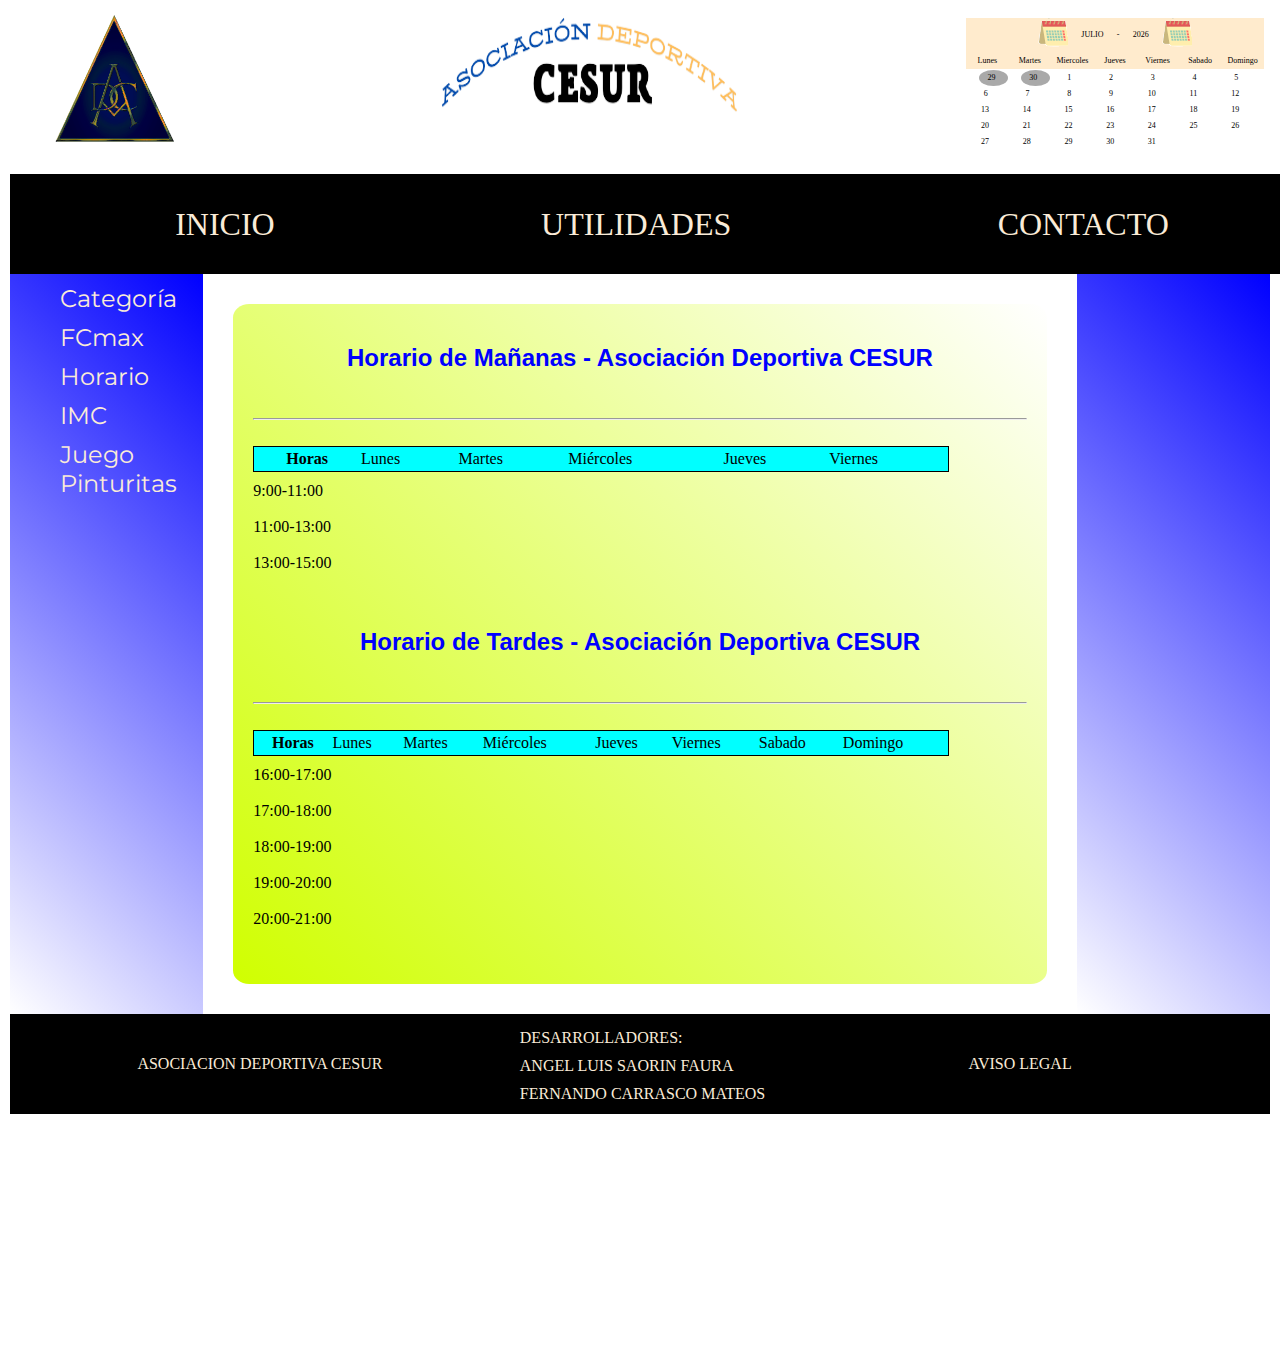
<file: html/index.html>
<!DOCTYPE html>
<html lang="es">

<head>
    <meta charset="UTF-8">
    <meta http-equiv="X-UA-Compatible" content="IE=edge">
    <meta name="viewport" content="width=device-width, initial-scale=1.0">
    <meta name="description"
        content="Author: A.N. Author, Illustrator: P. Picture, Category: Books, Price:  £9.24, Length: 784 pages">
    <meta name="google-site-verification" content="+nxGUDJ4QpAZ5l9Bsjdi102tLVC21AIh5d1Nl23908vVuFHs34=">
    <script src="https://cdn.jsdelivr.net/npm/bootstrap@5.2.2/dist/js/bootstrap.bundle.min.js"
        integrity="sha384-OERcA2EqjJCMA+/3y+gxIOqMEjwtxJY7qPCqsdltbNJuaOe923+mo//f6V8Qbsw3"
        crossorigin="anonymous"></script>
    <link rel="stylesheet" type="text/css" href="../css/style.min.css" />
    <link rel="stylesheet" type="text/css" href="../css/style.popup.css" />

    <title>Asociación Deportiva CESUR</title>
</head>

<body>
    <header>
        <div>
            <img src="../img/escudoCesur.png" name="logo" id="logo">
        </div>
        <div>
            <img src="../img/titulo.png" name="titulo" id="titulo">
        </div>
        <div class="container">
            <div class="calendar">
                <div class="pre_info">
                    <div class="calen_info">
                        <div id="mesPrev"><img src="../img/calendario.png"></div>
                        <div id="mes"></div>
                        <p>-</p>
                        <div id="anio"></div>
                        <div id="mesPost"><img src="../img/calendario.png"></div>
                    </div>
                </div>
                <div class="calen_semana">
                    <div class="calen_item">Lunes</div>
                    <div class="calen_item">Martes</div>
                    <div class="calen_item">Miercoles</div>
                    <div class="calen_item">Jueves</div>
                    <div class="calen_item">Viernes</div>
                    <div class="calen_item">Sabado</div>
                    <div class="calen_item">Domingo</div>
                </div>
            </div>
            <div class="calen_fecha" id="dias">
            </div>
        </div>

        <script src="../js/calendario.js"></script>
    </header>
    <nav class="navSuperior">
        <ul>
            <li><a href="#">INICIO</a></li>
            <li><a href="utilidades.html">UTILIDADES</a></li>
            <li><a href="contacto.html">CONTACTO</a></li>
        </ul>
    </nav>
    <main>
        <input type="checkbox" id="cerrar">
        <label for="cerrar" id="btn-cerrar">X</label>
        <div class="popup">
            <div class="mensaje">
                <img src="../img/titulo.png" name="titulo" id="titulo">
                <img src="../img/escudo-popup.png">
            </div>
        </div>   
        <aside class="asideL">
            <ul>
                <a href="categoria.html">
                    <li>Categoría</li>
                </a>
                <a href="fcmax.html">
                    <li>FCmax</li>
                </a>
                <a href="horario.html">
                    <li>Horario</li>
                </a>
                <a href="imc.html">
                    <li>IMC</li>
                </a>
                <a href="pinturitas.html">
                    <li>Juego Pinturitas</li>
                </a>
            </ul>
        </aside>
        <section>                  
                <div id="lista">
                    <h2>Horario de Mañanas - Asociación Deportiva CESUR</h2><br><hr><br>
                    <table  id="tablaM">
                    </table>
                    <script src="../js/horarioM.js"></script>
                </div>
                <br>
                <div id="lista">
                    <h2>Horario de Tardes - Asociación Deportiva CESUR</h2><br><hr><br>
                    <table id="tablaT">
                    
                    </table>
                    <script src="../js/horarioT.js"></script>
                </div>
            <br>
        </section>

        <aside class="asideR">

            

        </aside>

    </main>
    <footer>
        <nav class="navFooter">
            <ul>
                <li>ASOCIACION DEPORTIVA CESUR</li>               
                    <ul class="ul">
                        <li>DESARROLLADORES:
                        <li>ANGEL LUIS SAORIN FAURA</li>
                        <li>FERNANDO CARRASCO MATEOS</li>
                    </ul>
                </li>
                <li><a href="aviso.html">AVISO LEGAL</a></li>
            </ul>
        </nav>
    </footer>
</body>

</html>
</file>
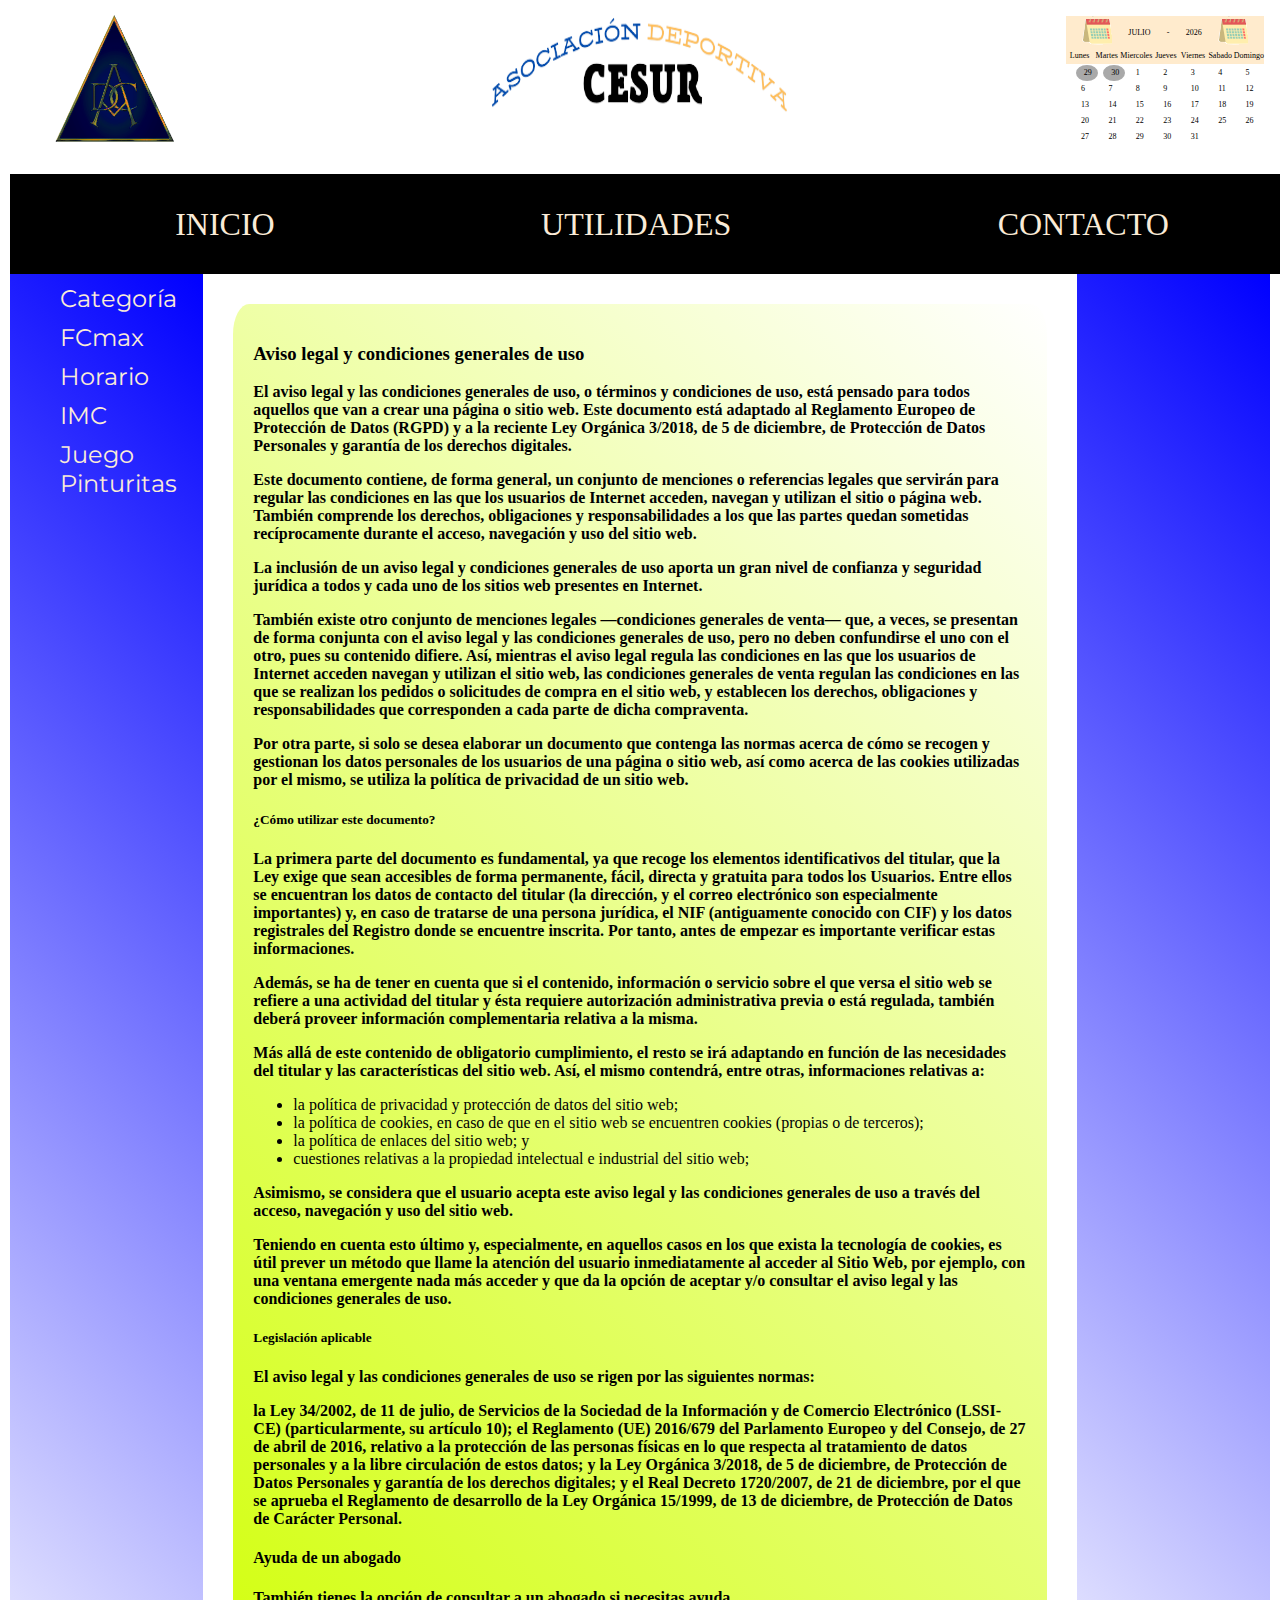
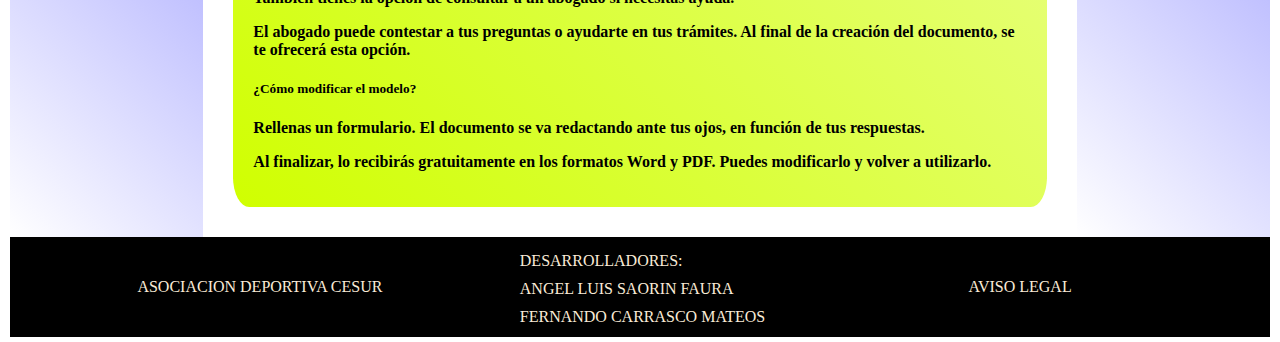
<file: html/aviso.html>
<!DOCTYPE html>
<html lang="en">

<head>
    <meta charset="UTF-8">
    <meta http-equiv="X-UA-Compatible" content="IE=edge">
    <meta name="viewport" content="width=device-width, initial-scale=1.0">
    <link rel="stylesheet" type="text/css" href="../css/style.min.css" />
    <link rel="stylesheet" type="text/css" href="../css/style.popupAviso.css" />
    <link rel="stylesheet" type="text/css" href="../css/style.calendario.css" />
    <title>Asociación Deportiva CESUR</title>
</head>

<body>
    <header>
        <div>
            <img src="../img/escudoCesur.png" name="logo" id="logo">
        </div>
        <div>
            <img src="../img/titulo.png" name="titulo" id="titulo">
        </div>
        <div class="container">
            <div class="calendar">
                <div class="pre_info">
                    <div class="calen_info">
                        <div id="mesPrev"><img src="../img/calendario.png"></div>
                        <div id="mes"></div>
                        <p>-</p>
                        <div id="anio"></div>
                        <div id="mesPost"><img src="../img/calendario.png"></div>
                    </div>
                </div>
                <div class="calen_semana">
                    <div class="calen_item">Lunes</div>
                    <div class="calen_item">Martes</div>
                    <div class="calen_item">Miercoles</div>
                    <div class="calen_item">Jueves</div>
                    <div class="calen_item">Viernes</div>
                    <div class="calen_item">Sabado</div>
                    <div class="calen_item">Domingo</div>
                </div>
            </div>
            <div class="calen_fecha" id="dias">
            </div>
        </div>

        <script src="../js/calendario.js"></script>
    </header>
    <nav class="navSuperior">
        <ul>
            <li><a href="index.html">INICIO</a></li>
            <li><a href="#">UTILIDADES</a></li>
            <li><a href="contacto.html">CONTACTO</a></li>
        </ul>
    </nav>

    <main>
        <aside class="asideL">
            <ul>
                <a href="categoria.html">
                    <li>Categoría</li>
                </a>
                <a href="fcmax.html">
                    <li>FCmax</li>
                </a>
                <a href="horario.html">
                    <li>Horario</li>
                </a>
                <a href="imc.html">
                    <li>IMC</li>
                </a>
                <a href="pinturitas.html">
                    <li>Juego Pinturitas</li>
                </a>
            </ul>
        </aside>
        <section>
            <input type="checkbox" id="cerrar">
            <label for="cerrar" id="btn-cerrar">X</label>
            <div class="popup">
                <div class="mensaje">
                    <img src="../img/titulo.png" name="titulo" id="titulo">
                    <img src="../img/escudo-popup.png">
                </div>
            </div>
            <h3>Aviso legal y condiciones generales de uso</h3>
            <p>El aviso legal y las condiciones generales de uso, o términos y condiciones de uso, está pensado para
                todos aquellos que van a crear una página o sitio web. Este documento está adaptado al Reglamento
                Europeo de Protección de Datos (RGPD) y a la reciente Ley Orgánica 3/2018, de 5 de diciembre, de
                Protección de Datos Personales y garantía de los derechos digitales.</p>

            <p>Este documento contiene, de forma general, un conjunto de menciones o referencias legales que servirán
                para regular las condiciones en las que los usuarios de Internet acceden, navegan y utilizan el sitio o
                página web. También comprende los derechos, obligaciones y responsabilidades a los que las partes quedan
                sometidas recíprocamente durante el acceso, navegación y uso del sitio web.</p>

            <p>La inclusión de un aviso legal y condiciones generales de uso aporta un gran nivel de confianza y
                seguridad jurídica a todos y cada uno de los sitios web presentes en Internet.</p>

            <p>También existe otro conjunto de menciones legales —condiciones generales de venta— que, a veces, se
                presentan de forma conjunta con el aviso legal y las condiciones generales de uso, pero no deben
                confundirse el uno con el otro, pues su contenido difiere. Así, mientras el aviso legal regula las
                condiciones en las que los usuarios de Internet acceden navegan y utilizan el sitio web, las condiciones
                generales de venta regulan las condiciones en las que se realizan los pedidos o solicitudes de compra en
                el sitio web, y establecen los derechos, obligaciones y responsabilidades que corresponden a cada parte
                de dicha compraventa.</p>

            <p>Por otra parte, si solo se desea elaborar un documento que contenga las normas acerca de cómo se recogen
                y gestionan los datos personales de los usuarios de una página o sitio web, así como acerca de las
                cookies utilizadas por el mismo, se utiliza la política de privacidad de un sitio web.</p>


            <h5>¿Cómo utilizar este documento?</h5>

            <p>La primera parte del documento es fundamental, ya que recoge los elementos identificativos del titular,
                que la Ley exige que sean accesibles de forma permanente, fácil, directa y gratuita para todos los
                Usuarios. Entre ellos se encuentran los datos de contacto del titular (la dirección, y el correo
                electrónico son especialmente importantes) y, en caso de tratarse de una persona jurídica, el NIF
                (antiguamente conocido con CIF) y los datos registrales del Registro donde se encuentre inscrita. Por
                tanto, antes de empezar es importante verificar estas informaciones.</p>

            <p>Además, se ha de tener en cuenta que si el contenido, información o servicio sobre el que versa el sitio
                web se refiere a una actividad del titular y ésta requiere autorización administrativa previa o está
                regulada, también deberá proveer información complementaria relativa a la misma.</p>

            <p>Más allá de este contenido de obligatorio cumplimiento, el resto se irá adaptando en función de las
                necesidades del titular y las características del sitio web. Así, el mismo contendrá, entre otras,
                informaciones relativas a:</p>
            <ul>
                <li>la política de privacidad y protección de datos del sitio web;</li>
                <li>la política de cookies, en caso de que en el sitio web se encuentren cookies (propias o de
                    terceros);</li>
                <li>la política de enlaces del sitio web; y</li>
                <li>cuestiones relativas a la propiedad intelectual e industrial del sitio web;</li>
            </ul>
            <p>Asimismo, se considera que el usuario acepta este aviso legal y las condiciones generales de uso a través
                del acceso, navegación y uso del sitio web.</p>

            <p>Teniendo en cuenta esto último y, especialmente, en aquellos casos en los que exista la tecnología de
                cookies, es útil prever un método que llame la atención del usuario inmediatamente al acceder al Sitio
                Web, por ejemplo, con una ventana emergente nada más acceder y que da la opción de aceptar y/o consultar
                el aviso legal y las condiciones generales de uso.</p>


            <h5>Legislación aplicable</h5>

            <p>El aviso legal y las condiciones generales de uso se rigen por las siguientes normas:</p>

            <p>la Ley 34/2002, de 11 de julio, de Servicios de la Sociedad de la Información y de Comercio Electrónico
                (LSSI-CE) (particularmente, su artículo 10);
                el Reglamento (UE) 2016/679 del Parlamento Europeo y del Consejo, de 27 de abril de 2016, relativo a la
                protección de las personas físicas en lo que respecta al tratamiento de datos personales y a la libre
                circulación de estos datos; y
                la Ley Orgánica 3/2018, de 5 de diciembre, de Protección de Datos Personales y garantía de los derechos
                digitales; y
                el Real Decreto 1720/2007, de 21 de diciembre, por el que se aprueba el Reglamento de desarrollo de la
                Ley Orgánica 15/1999, de 13 de diciembre, de Protección de Datos de Carácter Personal.</p>

            <h4>Ayuda de un abogado</h4>

            <p>También tienes la opción de consultar a un abogado si necesitas ayuda.</p>

            <p>El abogado puede contestar a tus preguntas o ayudarte en tus trámites. Al final de la creación del
                documento, se te ofrecerá esta opción.</p>


            <h5>¿Cómo modificar el modelo?</h5>

            <p>Rellenas un formulario. El documento se va redactando ante tus ojos, en función de tus respuestas.</p>
            <p>Al finalizar, lo recibirás gratuitamente en los formatos Word y PDF. Puedes modificarlo y volver a
                utilizarlo.</p>
        </section>
        <aside class="asideR">

        </aside>
    </main>
    <footer>
        <nav class="navFooter">
            <ul>
                <li>ASOCIACION DEPORTIVA CESUR</li>               
                    <ul class="ul">
                        <li>DESARROLLADORES:
                        <li>ANGEL LUIS SAORIN FAURA</li>
                        <li>FERNANDO CARRASCO MATEOS</li>
                    </ul>
                </li>
                <li><a href="aviso.html">AVISO LEGAL</a></li>
            </ul>
        </nav>
    </footer>
</body>

</html>
</file>
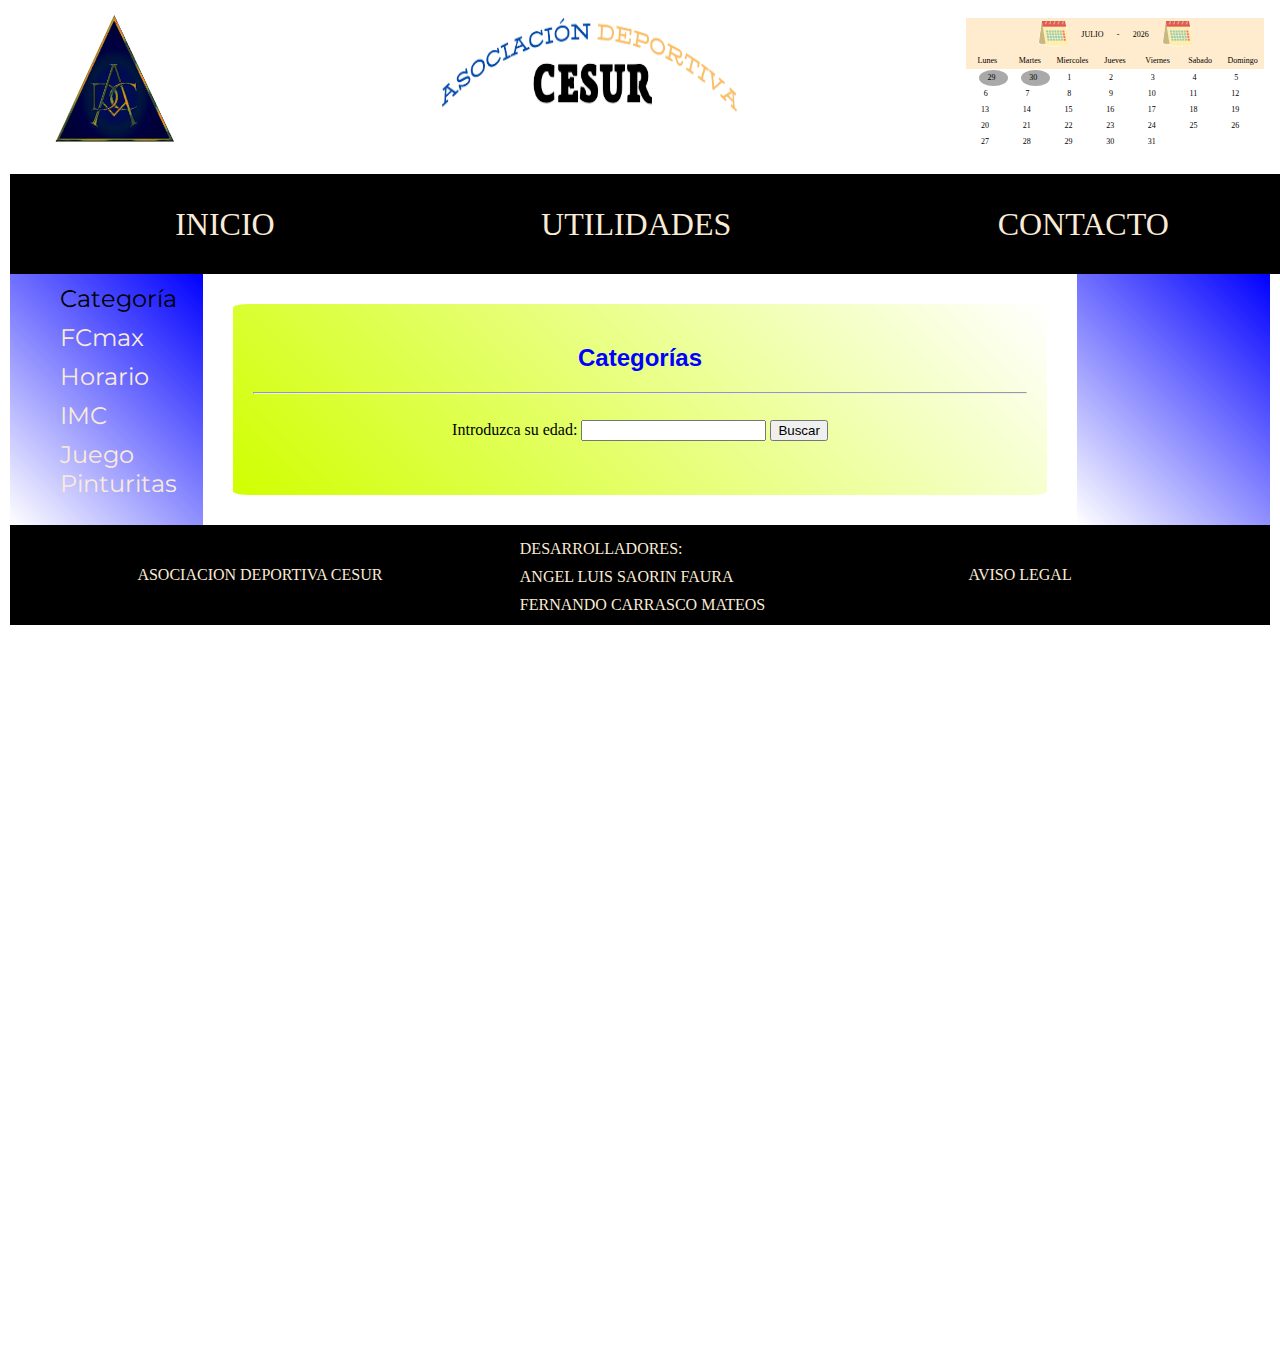
<file: html/categoria.html>
<!DOCTYPE html>
<html lang="es">

<head>
    <meta charset="UTF-8">
    <meta http-equiv="X-UA-Compatible" content="IE=edge">
    <meta name="viewport" content="width=device-width, initial-scale=1.0">
    <meta name="description"
        content="Author: A.N. Author, Illustrator: P. Picture, Category: Books, Price:  £9.24, Length: 784 pages">
    <meta name="google-site-verification" content="+nxGUDJ4QpAZ5l9Bsjdi102tLVC21AIh5d1Nl23908vVuFHs34=">
    <link href="https://cdn.jsdelivr.net/npm/bootstrap@5.2.2/dist/css/bootstrap.min.css" rel="stylesheet"
        integrity="sha384-Zenh87qX5JnK2Jl0vWa8Ck2rdkQ2Bzep5IDxbcnCeuOxjzrPF/et3URy9Bv1WTRi" crossorigin="anonymous">
    <script src="https://cdn.jsdelivr.net/npm/bootstrap@5.2.2/dist/js/bootstrap.bundle.min.js"
        integrity="sha384-OERcA2EqjJCMA+/3y+gxIOqMEjwtxJY7qPCqsdltbNJuaOe923+mo//f6V8Qbsw3"
        crossorigin="anonymous"></script>
    <script src="../js/categoria.js"></script>
    <link rel="stylesheet" type="text/css" href="../css/style.min.css" />
    <link rel="stylesheet" type="text/css" href="../css/style.popup.css" />
    <title>Asociación Deportiva CESUR</title>

</head>

<body>
    <header>
        <div>
            <img src="../img/escudoCesur.png" name="logo" id="logo">
        </div>
        <div>
            <img src="../img/titulo.png" name="titulo" id="titulo">
        </div>
        <div class="container">
                <div class="calendar">
                    <div class="pre_info">
                        <div class="calen_info">
                            <div id="mesPrev"><img src="../img/calendario.png"></div>
                            <div id="mes"></div>
                            <p>-</p>
                            <div id="anio"></div>
                            <div id="mesPost"><img src="../img/calendario.png"></div>
                        </div>
                    </div>
                    <div class="calen_semana">
                        <div class="calen_item">Lunes</div>
                        <div class="calen_item">Martes</div>
                        <div class="calen_item">Miercoles</div>
                        <div class="calen_item">Jueves</div>
                        <div class="calen_item">Viernes</div>
                        <div class="calen_item">Sabado</div>
                        <div class="calen_item">Domingo</div>
                    </div>
                </div>
                <div class="calen_fecha" id="dias">
                </div>
        </div>

            <script src="../js/calendario.js"></script>          
    </header>
    <nav class="navSuperior">
        <ul>
            <li><a href="index.html">INICIO</a></li>
            <li><a href="utilidades.html">UTILIDADES</a></li>
            <li><a href="contacto.html">CONTACTO</a></li>
        </ul>
    </nav>
    <main>
        <input type="checkbox" id="cerrar">
        <label for="cerrar" id="btn-cerrar">X</label>
        <div class="popup">
            <div class="mensaje">
                <img src="../img/titulo.png" name="titulo" id="titulo">
                <img src="../img/escudo-popup.png">
            </div>
        </div>   
        <aside class="asideL">
            <ul>
                <li>Categoría</li>
                <a href="fcmax.html"><li>FCmax</li></a>
                <a href="horario.html"><li>Horario</li></a>
                <a href="imc.html"><li>IMC</li></a>
                <a href="pinturitas.html">
                    <li>Juego Pinturitas</li>
                </a>
            </ul>
        </aside>
        <section>  
            <h2>Categorías</h2><hr><br>
            <div class="form">
                <div>
                    <label for ="edad">Introduzca su edad: </label>
                    <input type="number" id="edad" size="10">
                    <button onclick="getElementById('categoria').innerHTML=categoria()">Buscar</button>
                </div>
                <br>
                <div>
                    <p id="categoria"></p>
                </div>
            </div>
        </section>

        <aside class="asideR">

        </aside>

    </main>
    <footer>
        <nav class="navFooter">
            <ul>
                <li>ASOCIACION DEPORTIVA CESUR</li>               
                    <ul class="ul">
                        <li>DESARROLLADORES:
                        <li>ANGEL LUIS SAORIN FAURA</li>
                        <li>FERNANDO CARRASCO MATEOS</li>
                    </ul>
                </li>
                <li><a href="aviso.html">AVISO LEGAL</a></li>
            </ul>
        </nav>
    </footer>
</body>

</html>
</file>
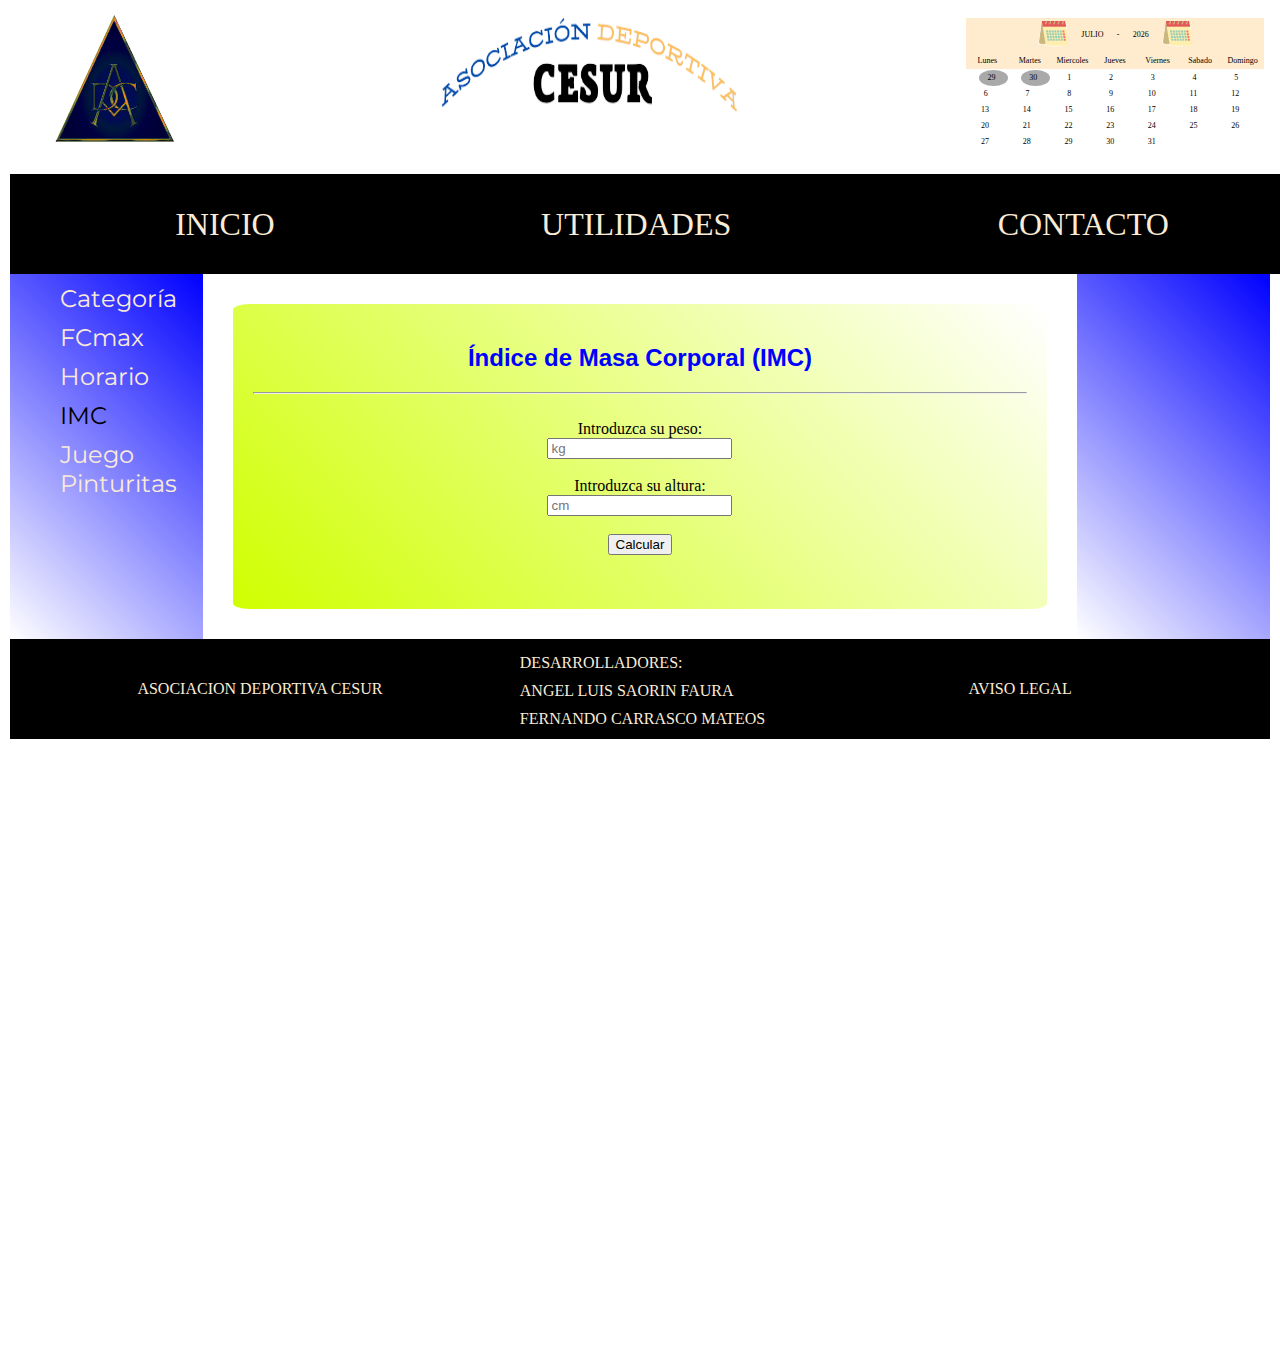
<file: html/imc.html>
<!DOCTYPE html>
<html lang="es">

<head>
    <meta charset="UTF-8">
    <meta http-equiv="X-UA-Compatible" content="IE=edge">
    <meta name="viewport" content="width=device-width, initial-scale=1.0">
    <meta name="description"
        content="Author: A.N. Author, Illustrator: P. Picture, Category: Books, Price:  £9.24, Length: 784 pages">
    <meta name="google-site-verification" content="+nxGUDJ4QpAZ5l9Bsjdi102tLVC21AIh5d1Nl23908vVuFHs34=">
    <link href="https://cdn.jsdelivr.net/npm/bootstrap@5.2.2/dist/css/bootstrap.min.css" rel="stylesheet"
        integrity="sha384-Zenh87qX5JnK2Jl0vWa8Ck2rdkQ2Bzep5IDxbcnCeuOxjzrPF/et3URy9Bv1WTRi" crossorigin="anonymous">
    <script src="https://cdn.jsdelivr.net/npm/bootstrap@5.2.2/dist/js/bootstrap.bundle.min.js"
        integrity="sha384-OERcA2EqjJCMA+/3y+gxIOqMEjwtxJY7qPCqsdltbNJuaOe923+mo//f6V8Qbsw3"
        crossorigin="anonymous"></script>
    <script src="../js/imc.js"></script>
    <link rel="stylesheet" type="text/css" href="../css/style.min.css" />
    <link rel="stylesheet" type="text/css" href="../css/style.popup.css" />
    <title>Asociación Deportiva CESUR</title>

</head>

<body>
    <header>
        <div>
            <img src="../img/escudoCesur.png" name="logo" id="logo">
        </div>
        <div>
            <img src="../img/titulo.png" name="titulo" id="titulo">
        </div>
        <div class="container">
                <div class="calendar">
                    <div class="pre_info">
                        <div class="calen_info">
                            <div id="mesPrev"><img src="../img/calendario.png"></div>
                            <div id="mes"></div>
                            <p>-</p>
                            <div id="anio"></div>
                            <div id="mesPost"><img src="../img/calendario.png"></div>
                        </div>
                    </div>
                    <div class="calen_semana">
                        <div class="calen_item">Lunes</div>
                        <div class="calen_item">Martes</div>
                        <div class="calen_item">Miercoles</div>
                        <div class="calen_item">Jueves</div>
                        <div class="calen_item">Viernes</div>
                        <div class="calen_item">Sabado</div>
                        <div class="calen_item">Domingo</div>
                    </div>
                </div>
                <div class="calen_fecha" id="dias">
                </div>
        </div>

            <script src="../js/calendario.js"></script>          
    </header>
    <nav class="navSuperior">
        <ul>
            <li><a href="index.html">INICIO</a></li>
            <li><a href="utilidades.html">UTILIDADES</a></li>
            <li><a href="contacto.html">CONTACTO</a></li>
        </ul>
    </nav>
    <main>
        <input type="checkbox" id="cerrar">
        <label for="cerrar" id="btn-cerrar">X</label>
        <div class="popup">
            <div class="mensaje">
                <img src="../img/titulo.png" name="titulo" id="titulo">
                <img src="../img/escudo-popup.png">
            </div>
        </div>   
        <aside class="asideL">
            <ul>
                <a href="categoria.html"><li>Categoría</li></a>
                <a href="fcmax.html"><li>FCmax</li></a>
                <a href="horario.html"><li>Horario</li></a>
                <li>IMC</li>
                <a href="pinturitas.html">
                    <li>Juego Pinturitas</li>
                </a>
            </ul>
        </aside>
        <section>  
            <h2>Índice de Masa Corporal (IMC)</h2><hr><br>
            <div class="form">
                <div>
                    <label for ="peso">Introduzca su peso: </label><br>
                    <input type="number" placeholder="kg" id="peso">
                    <br><br>
                    <label for ="estatura">Introduzca su altura: </label><br>
                    <input type="number" placeholder="cm" step="any" min="0" max="10" id="altura"><br><br>
                    <button onclick="getElementById('imc').innerHTML=imc()">Calcular</button>
                </div>
                <br>
                <div>
                    <p id="imc"></p>   
                </div>
            </div>
        </section>

        <aside class="asideR">

        </aside>

    </main>
    <footer>
        <nav class="navFooter">
            <ul>
                <li>ASOCIACION DEPORTIVA CESUR</li>               
                    <ul class="ul">
                        <li>DESARROLLADORES:
                        <li>ANGEL LUIS SAORIN FAURA</li>
                        <li>FERNANDO CARRASCO MATEOS</li>
                    </ul>
                </li>
                <li><a href="aviso.html">AVISO LEGAL</a></li>
            </ul>
        </nav>
    </footer>
</body>

</html>
</file>
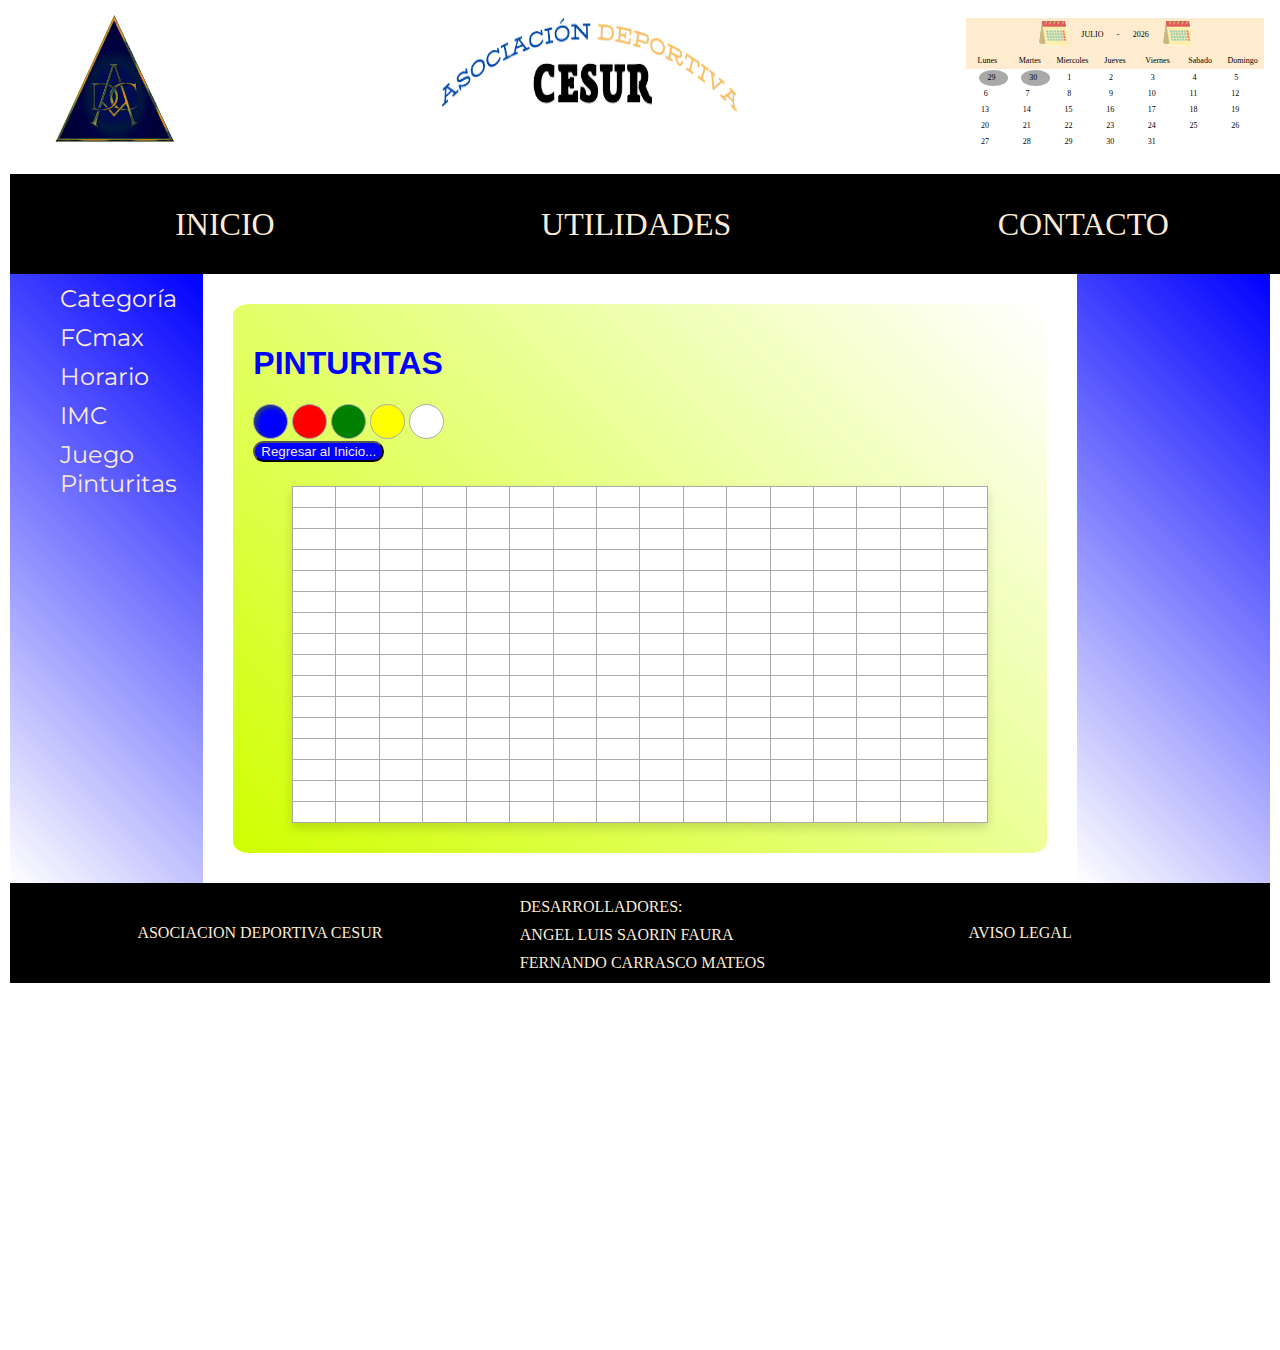
<file: html/pinturitas.html>
<!DOCTYPE html>
<html lang="en">

<head>
    <meta charset="UTF-8">
    <meta http-equiv="X-UA-Compatible" content="IE=edge">
    <meta name="viewport" content="width=device-width, initial-scale=1.0">
    <script src="https://cdn.jsdelivr.net/npm/@popperjs/core@2.11.6/dist/umd/popper.min.js"
        integrity="sha384-oBqDVmMz9ATKxIep9tiCxS/Z9fNfEXiDAYTujMAeBAsjFuCZSmKbSSUnQlmh/jp3"
        crossorigin="anonymous"></script>
    <script src="https://cdn.jsdelivr.net/npm/bootstrap@5.2.3/dist/js/bootstrap.min.js"
        integrity="sha384-cuYeSxntonz0PPNlHhBs68uyIAVpIIOZZ5JqeqvYYIcEL727kskC66kF92t6Xl2V"
        crossorigin="anonymous"></script>

    <link rel="stylesheet" type="text/css" href="../css/style.pinturitas.css">
    <link rel="stylesheet" type="text/css" href="../css/style.popup.css" />
    <link rel="stylesheet" type="text/css" href="../css/style.min.css" />
    <title>Asociación Deportiva CESUR</title>

    <script defer src="../js/pinturitas.js"></script>
</head>

<body>
    <header>
        <div>
            <img src="../img/escudoCesur.png" name="logo" id="logo">
        </div>
        <div>
            <img src="../img/titulo.png" name="titulo" id="titulo">
        </div>
        <div class="container">
            <div class="calendar">
                <div class="pre_info">
                    <div class="calen_info">
                        <div id="mesPrev"><img src="../img/calendario.png"></div>
                        <div id="mes"></div>
                        <p>-</p>
                        <div id="anio"></div>
                        <div id="mesPost"><img src="../img/calendario.png"></div>
                    </div>
                </div>
                <div class="calen_semana">
                    <div class="calen_item">Lunes</div>
                    <div class="calen_item">Martes</div>
                    <div class="calen_item">Miercoles</div>
                    <div class="calen_item">Jueves</div>
                    <div class="calen_item">Viernes</div>
                    <div class="calen_item">Sabado</div>
                    <div class="calen_item">Domingo</div>
                </div>
            </div>
            <div class="calen_fecha" id="dias">
            </div>
        </div>

        <script src="../js/calendario.js"></script>
    </header>
    <nav class="navSuperior">
        <ul>
            <li><a href="index.html">INICIO</a></li>
            <li><a href="utilidades.html">UTILIDADES</a></li>
            <li><a href="contacto.html">CONTACTO</a></li>
        </ul>
    </nav>
    <main>
        <input type="checkbox" id="cerrar">
        <label for="cerrar" id="btn-cerrar">X</label>
        <div class="popup">
            <div class="mensaje">
                <img src="../img/titulo.png" name="titulo" id="titulo">
                <img src="../img/escudo-popup.png">
            </div>
        </div>
        <aside class="asideL">
            <ul>
                <a href="categoria.html">
                    <li>Categoría</li>
                </a>
                <a href="fcmax.html">
                    <li>FCmax</li>
                </a>
                <a href="horario.html">
                    <li>Horario</li>
                </a>
                <a href="imc.html">
                    <li>IMC</li>
                </a>
                <a href="pinturitas.html">
                    <li>Juego Pinturitas</li>
                </a>
            </ul>
        </aside>
        <section>
            <h1>PINTURITAS</h1>
            <nav class="nav">
                <button id="btnAzul" class="azul"></button>
                <button id="btnRojo" class="rojo"></button>
                <button id="btnVerde" class="verde"></button>
                <button id="btnAmari" class="amari"></button>
                <button id="btnBlanc" class="blanc"></button>
            </nav>
            <a href="index.html"><input name="inicio" id="inicio" class="btn" type="button"
                value="Regresar al Inicio..."></a>
        </section>
        <aside class="asideR">

        </aside>
    </main>

    <footer>
        <nav class="navFooter">
            <ul>
                <li>ASOCIACION DEPORTIVA CESUR</li>               
                    <ul class="ul">
                        <li>DESARROLLADORES:
                        <li>ANGEL LUIS SAORIN FAURA</li>
                        <li>FERNANDO CARRASCO MATEOS</li>
                    </ul>
                </li>
                <li><a href="aviso.html">AVISO LEGAL</a></li>
            </ul>
        </nav>
    </footer>
</body>

</html>
</file>
<file: css/style.popup.css>
.popup {
    width: 100%;
    height: 150%;
    text-align: center;
    font-family: Arial, Helvetica, sans-serif;
    background: rgba(0, 0, 0, 0.8);
    position: absolute;
    top: 0;
    left: 0;

    display: flex;

    animation: popup 2s 10s forwards;
    visibility: hidden;
    opacity: 0;

  }

  .mensaje {
    width: 23%;
    height: 20%;
    margin: auto;
    padding-top: 13px;
    background-color: white;
    border-radius: 10px;
  }

  #cerrar {
    display: none;
  }

  #cerrar+label {
    position: absolute;
    font-size: 25px;
    color: antiquewhite;
    text-align: center;
    background-color: red;
    z-index: 50;
    height: 40px;
    width: 40px;
    line-height: 40px;
    border-radius: 50%;
    right: 50px;
    cursor: pointer;

    animation: popup 2s 10s forwards;
    visibility: hidden;
    opacity: 0;
  }

  #cerrar:checked+label,
  #cerrar:checked~.popup {
    display: none;
  }


  @keyframes popup {
    100% {
      visibility: visible;
      opacity: 1;
    }

  }
</file>
<file: css/style.popupAviso.css>
.popup {
    width: 100%;
    height: 200%;
    text-align: center;
    font-family: Arial, Helvetica, sans-serif;
    background: rgba(0, 0, 0, 0.8);
    position: absolute;
    top: 0;
    left: 0;

    display: flex;

    animation: popup 2s 10s forwards;
    visibility: hidden;
    opacity: 0;

  }

  .mensaje {
    width: 23%;
    height: 20%;
    margin: auto;
    padding-top: 13px;
    background-color: white;
    border-radius: 10px;
  }

  #cerrar {
    display: none;
  }

  #cerrar+label {
    position: absolute;
    font-size: 25px;
    color: antiquewhite;
    text-align: center;
    background-color: red;
    z-index: 50;
    height: 40px;
    width: 40px;
    line-height: 40px;
    border-radius: 50%;
    right: 50px;
    cursor: pointer;

    animation: popup 2s 10s forwards;
    visibility: hidden;
    opacity: 0;
  }

  #cerrar:checked+label,
  #cerrar:checked~.popup {
    display: none;
  }


  @keyframes popup {
    100% {
      visibility: visible;
      opacity: 1;
    }

  }
</file>
<file: css/style.calendario.css>
.container{
    margin: 0;
    padding: auto;
    width: 200px;
    height: 100%;
    font-size: 0.5em;
  }
  
  .calendar {
    background-color: blanchedalmond;
    width: auto;
    margin: 1px;
    font-size: 1em;
  }
  
  .pre_info{
    margin: 0px;
    width: 100%;
  }
  
  .calen_info {
    display: flex;
    width: auto;
    margin: 0px;
    align-items: center;
    padding: 0 2em;
    font-size: 1em;
    text-transform: uppercase;
    cursor: pointer; 
  }
  
  .calen_info img{
    margin: auto;
    width: auto;
  }
  
  .calen_semana{
    display: grid;
    grid-template-columns: repeat(7, 1fr);
  }
  
  .calen_fecha{
    display: grid;
    grid-template-columns: repeat(7, 1fr);
    padding-left: 1em;
    margin: auto;
  }
  
  .calen_item {
    line-height: 2;
    margin: auto;
    font-size:1em;
  }
  
  .calen_item:hover{
    background: lightblue;
    color:antiquewhite;
    border-radius: 70%;
    margin: auto;
    cursor: pointer; 
  }
  
  .otro{
  
    width: 50%;
    border-radius: 70%;
    background-color: darkgray;
  }
  
  
  #mes{
    margin: auto;
    padding: 0px;
  }
  #anio{
    margin: auto;
    padding: 0px;
  }
</file>
<file: css/style.pinturitas.css>
/* PSEUDOCLASE GLOBAL A TODO EL DOM*/
:root {
  --anchocel: 20px;  /* PSEUDOCLASES */
  --bordecel: 1px;   /* PROPIEDADES PARA LAS CELDAS*/
}


table {
  width: auto;
  margin: 1.5em auto;
  border: calc(var(--bordecel) * 2) solid darkgray;
  border-collapse: collapse;
  box-shadow: 0 5px 10px 0 rgba(0, 0, 0, 0.15);
}

td {
  width: var(--anchocel);
  height: var(--anchocel);
  padding: 0;
  border: var(--bordecel) solid darkgray;
  cursor: pointer;
}

input {
  cursor: pointer;
  background-color: blue;
  text-align: center;
  color: antiquewhite;
  border-radius: 20px;
}

input:hover{
  cursor: pointer;
  background-color: green;
  text-align: center;
  color:antiquewhite;
  transform: scale(2);
}

button {
  width: 35px;
  height: 35px;
  border-radius: 20px;
  border: 1px solid darkgray;
  cursor: pointer;
}

.seleccion {
  box-shadow: inset 2px 2px 5px darkslategray;
}

.azul {
  background-color: blue;
}

.rojo {
  background-color: red;
}

.verde {
  background-color: green;
}

.amari {
  background-color: yellow;
}

.blanc {
  background-color: white;
}
</file>
<file: css/style.min.css>
@import url('https://fonts.googleapis.com/css?family=Montserrat:700');

html {
  width: auto;
  height: 100%;
  margin: 10px;
  padding: 0;
}

body{
  width: 100%;
  height: 100%;
  margin: 0;
  padding: 0;
}

h1{
  color: blue;
  font-family:Arial, Helvetica, sans-serif
}

h2{
  color: blue;
  font-family:Arial, Helvetica, sans-serif;
  font-weight: bold;
  text-align: center;
}

header{
  width: auto;
  height: auto;
  padding: 5px;
  background-color: white;
  display: flex;
  flex-wrap: wrap;
  margin: auto;
  justify-content: space-between;
}


#titulo{
  width: 300px;
  height: 100px;
}

#logo{
  width: 200px;
  height: 150px;
}


.navSuperior {
  width: 100%;
  height: 100px;
  padding-left: 2em;
  margin: 0px;
  background-color:black;
  cursor: pointer;
  text-decoration: none;
}


nav ul{
  display: flex;
  margin: auto;
  padding: 0px;
  width: auto;
  height: 100px;
  text-decoration: none;
  transform: scale3d(1);
}

.navSuperior li{
  display: flex;
  margin: auto;
  flex-wrap: wrap;
  justify-content: space-between;
  color: beige;
  font-size: 2em;
  font-family: 'AkkordeonEight';
  text-decoration: none;
}

main {
  display: flex;
  width: auto;
  height: auto;
  border-radius: 2%;
  
}

aside {
  margin: 0;
}

.asideL{
  height: auto;
  flex:1;
  background-image: linear-gradient(45deg, white, rgb(0, 0, 255));
  font-family: 'Montserrat', sans-serif;
  width: auto;
}

.asideL ul{
  display: block;
  margin: auto;
}

.asideL li{
  font-size: 1.5em;
  list-style: none;
  display: flex;
  flex-direction: column;
  margin: 10px;
  justify-content: space-between;
  width: auto;
}

aside li:hover{
  transform: scale(1.5);
}

.navSuperior li:hover{
  transform: scale(1.5);
}

section{
  height: auto;
  padding: 20px;
  background-image: linear-gradient(45deg, rgb(208, 255, 0), white);
  width: 70%;
  border-radius: 2%;
  margin: 30px;
  flex: 4;
}

section p{
  font-weight: bold;
}

.asideR{
  height: auto;
  flex:1;
  background-color: green;
  width: 15%;
  background-image: linear-gradient(45deg, white, rgb(0, 0, 255));
}

.navFooter {
  display: flex;
  width: 100%;
  height: 100px;
  padding: 0px;
  margin: auto;
  flex-wrap: wrap;;
  background-color:black;
  cursor: pointer;
  text-decoration: none;
}

.navFooter > ul {
  width: 100%;
  height: 100px;
  cursor: pointer;
  color:antiquewhite;
  text-decoration: none;
  list-style: none;
  margin: auto;
  padding: 0px;
}

.navFooter > ul > li{ 
  flex-direction: column;
  margin: auto;
  font-family: 'AkkordeonEight';
  text-decoration: none;
  cursor: pointer;
  width: 33%;
  text-align: center;
}

.ul{
  margin:1em ;
}

.ul li{
  margin-top: 10px;
  margin-left: 5px;
}

.navFooter ul ul{
  display: block;
  margin: 5px;
  cursor: pointer;
  list-style: none;
  text-decoration: none;
}


li:hover{
  border-bottom: solid beige 1px;
}

table  {
  border: solid black 1px;
  width: 90%;
  background-color: aqua;
}

a:link, a:visited, a:active {
  text-decoration:none;
  color: antiquewhite;
}

.form{
  display: block;
  margin: auto;
  width: 60%;
}

.form div{
  display: block;
  margin: auto;
  text-align: center;
}

.container{
  margin: 0;
  padding: auto;
  width: 300px;
  height: 100%;
  font-size: 0.5em;
}

.calendar {
  background-color: blanchedalmond;
  width: auto;
  margin: 1px ;
  font-size: 1em;
}

.pre_info{
  margin: 0px;
  width: 100%;
}

.calen_info {
  display: flex;
  justify-content: space-between;
  width: auto;
  margin: 3px 7em;
  align-items: center;
  padding: 0 2em;
  font-size: 1em;
  cursor: pointer;
}

.calen_info:hover{
  transform: scale(1.5); 
}

.calen_info img{
  margin: auto;
  width: auto;
}

.calen_semana{
  display: grid;
  grid-template-columns: repeat(7, 1fr);
}

.calen_fecha{
  display: grid;
  grid-template-columns: repeat(7, 1fr);
  padding-left: 1em;
  margin: auto;
}

.calen_item {
  line-height: 2;
  margin: auto;
  font-size:1em;
}

.calen_item:hover{
  background: lightblue;
  color:antiquewhite;
  border-radius: 70%;
  margin: auto;
  cursor: pointer; 
}

.otro{
  width: 50%;
  border-radius: 70%;
  background-color: darkgray;
}


#mes{
  margin: auto;
  padding: 0px;
}
#anio{
  margin: auto;
  padding: 0px;
}

#comentarios{
  margin: 1em 3em;

}

#comentario{
  margin: 1em 1em
}

.fecha{
  margin: 0em 2em;
}

table{
  margin-bottom: 10px;
  border: solid black 1px;
}
</file>
